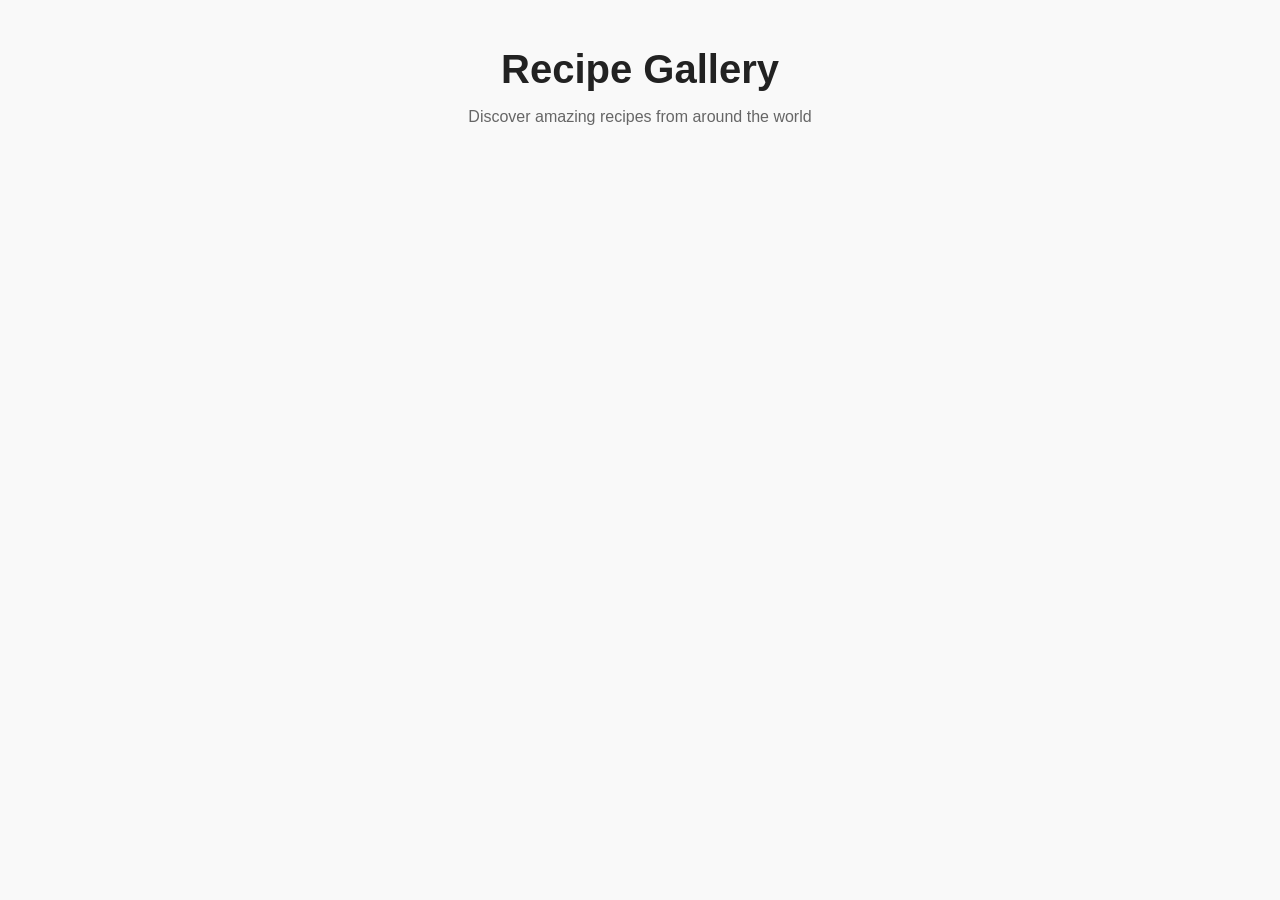
<file: index.html>
<!DOCTYPE html>
<html lang="en">
<head>
    <meta charset="UTF-8">
    <meta name="viewport" content="width=device-width, initial-scale=1.0">
    <title>Recipe Gallery</title>
    <!-- ربط ملف الـ CSS -->
    <link rel="stylesheet" href="style.css">
</head>
<body>

    <header>
        <h1>Recipe Gallery</h1>
        <p class="subtitle">Discover amazing recipes from around the world</p>
    </header>

    
    <main class="recipe-grid" id="recipeGrid">
        
    </main>

    <!-- ربط ملف الـ JavaScript -->
    <script src="main.js"></script>
</body>
</html>
</file>
<file: style.css>
body {
    font-family: 'Segoe UI', Tahoma, Geneva, Verdana, sans-serif;
    background-color: #f9f9f9;
    margin: 0;
    padding: 20px;
    text-align: center;
}

header h1 {
    color: #222;
    margin-bottom: 5px;
    font-size: 2.5rem;
}

header p.subtitle {
    color: #666;
    margin-bottom: 40px;
}


.recipe-grid {
    display: grid;
    grid-template-columns: repeat(auto-fit, minmax(250px, 1fr));
    gap: 25px;
    max-width: 1200px;
    margin: 0 auto;
}


.recipe-card {
    background: #fff;
    border-radius: 12px;
    overflow: hidden;
    box-shadow: 0 4px 15px rgba(0, 0, 0, 0.08);
    transition: transform 0.3s ease;
    text-align: left;
    display: flex;
    flex-direction: column;
}

.recipe-card:hover {
    transform: translateY(-5px);
}

.recipe-card img {
    width: 100%;
    height: 180px;
    object-fit: cover;
}

.recipe-info {
    padding: 15px;
    display: flex;
    flex-direction: column;
    flex-grow: 1;
}

.recipe-info h3 {
    font-size: 1.1rem;
    margin: 0 0 10px;
    color: #333;
}

.recipe-info p {
    color: #777;
    font-size: 0.9rem;
    margin: 4px 0;
}


.recipe-btn {
    margin-top: 15px;
    background-color: #ff4757;
    color: white;
    border: none;
    padding: 10px;
    border-radius: 6px;
    cursor: pointer;
    font-weight: bold;
    text-align: center;
    text-decoration: none;
    transition: background 0.2s;
}

.recipe-btn:hover {
    background-color: #e84118;
}
</file>
